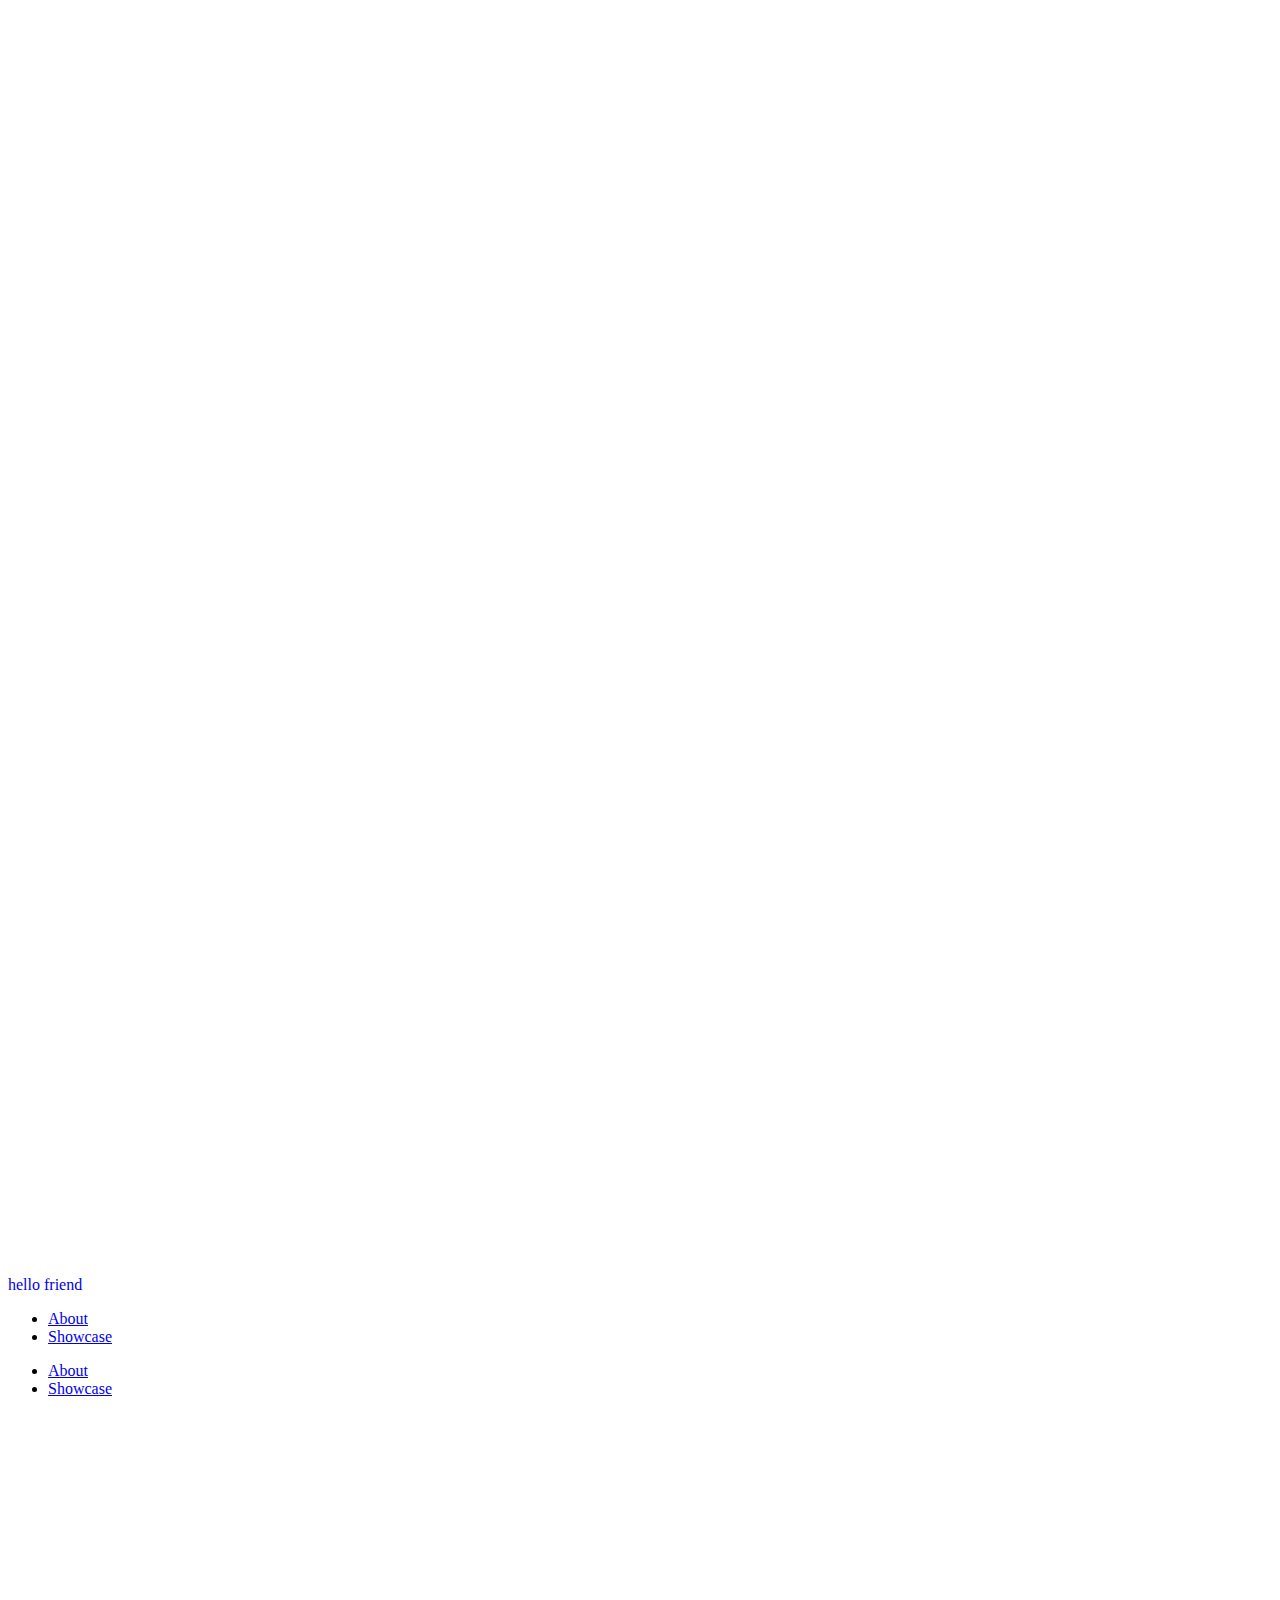
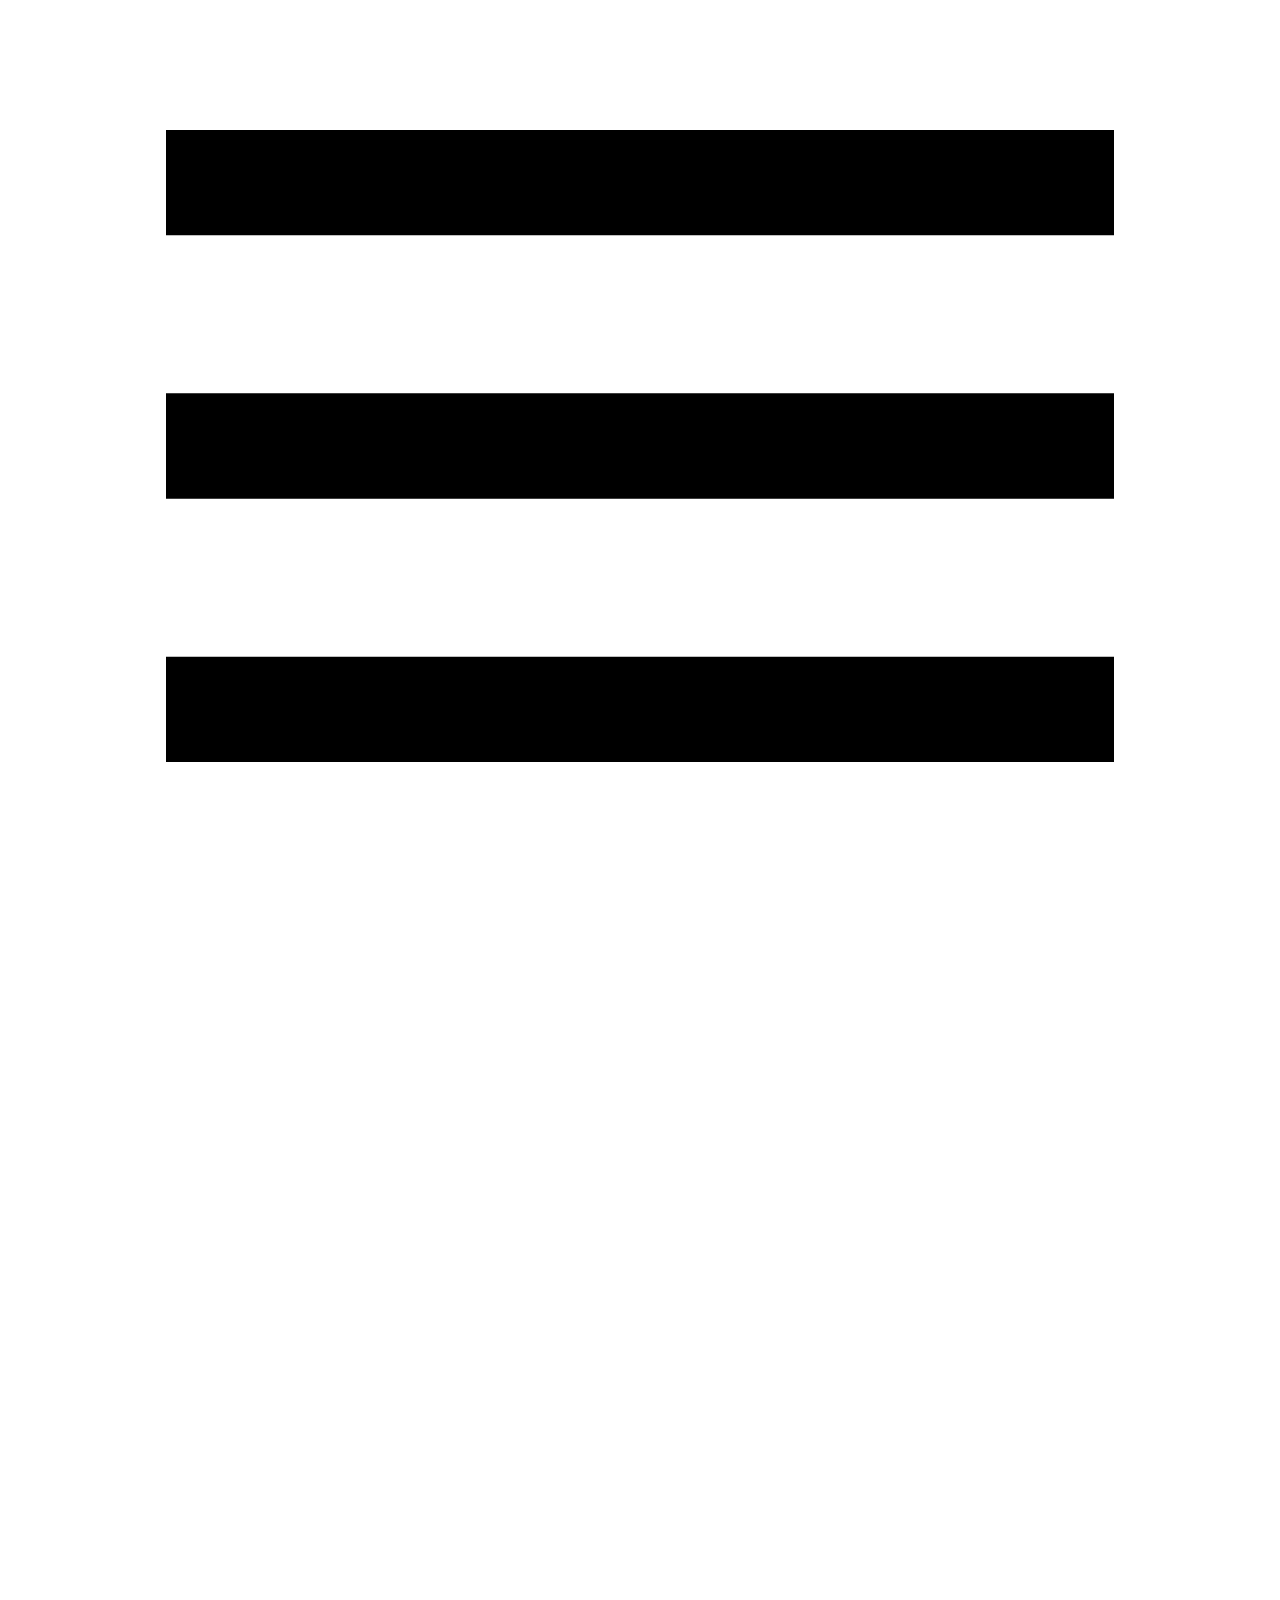
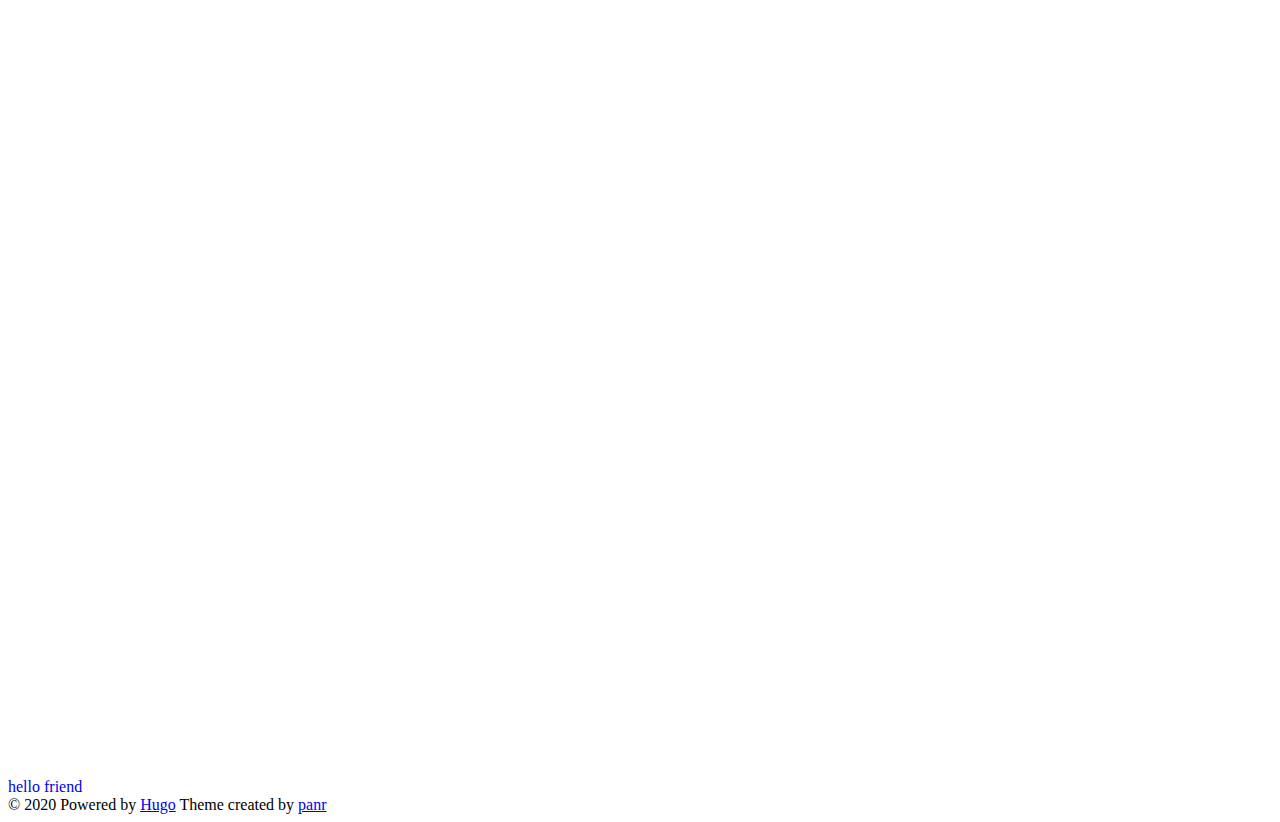
<file: hugotestsite/server/index.html>
<!DOCTYPE html>
<html lang="en">
  <head>
	<meta name="generator" content="Hugo 0.72.0" />
    
      <title>Hello Friend — A simple theme for Hugo</title>
    
    <meta http-equiv="content-type" content="text/html; charset=utf-8">
<meta name="viewport" content="width=device-width, initial-scale=1.0, maximum-scale=1">
<meta name="description" content="A simple theme for Hugo"/>
<meta name="keywords" content=""/>
<meta name="robots" content="noodp"/>
<link rel="canonical" href="http://example.org/" />





<link rel="stylesheet" href="http://example.org/assets/style.css">


<link rel="stylesheet" href="http://example.org/style.css">


<link rel="apple-touch-icon-precomposed" sizes="144x144" href="http://example.org/img/apple-touch-icon-144-precomposed.png">
<link rel="shortcut icon" href="http://example.org/img/favicon.png">


<meta name="twitter:card" content="summary"/>
<meta name="twitter:title" content="Hello Friend"/>
<meta name="twitter:description" content=""/>



<meta property="og:title" content="Hello Friend" />
<meta property="og:description" content="" />
<meta property="og:type" content="website" />
<meta property="og:url" content="http://example.org/" />
<meta property="og:site_name" content="Hello Friend" />



<link rel="alternate" type="application/rss+xml" href="/index.xml" title="Hello Friend" />



  </head>
  <body class="dark-theme">
    <div class="container">
      <header class="header">
  <span class="header__inner">
    <a href="/" class="logo" style="text-decoration: none;">
  
    <span class="logo__mark"><svg xmlns="http://www.w3.org/2000/svg" class="greater-icon" viewBox="0 0 44 44">
  <path fill="none" d="M15 8l14.729 14.382L15 35.367"/>
</svg>
</span>
    <span class="logo__text">hello friend</span>
    <span class="logo__cursor"></span>
  
</a>

    <span class="header__right">
      
        <nav class="menu">
  <ul class="menu__inner menu__inner--desktop">
    
      
        
          <li><a href="/about">About</a></li>
        
      
        
          <li><a href="/showcase">Showcase</a></li>
        
      
      
    
  </ul>

  <ul class="menu__inner menu__inner--mobile">
    
      
        <li><a href="/about">About</a></li>
      
    
      
        <li><a href="/showcase">Showcase</a></li>
      
    
  </ul>
</nav>

        <span class="menu-trigger">
          <svg xmlns="http://www.w3.org/2000/svg" viewBox="0 0 24 24">
            <path d="M0 0h24v24H0z" fill="none"/>
            <path d="M3 18h18v-2H3v2zm0-5h18v-2H3v2zm0-7v2h18V6H3z"/>
          </svg>
        </span>
      
      <span class="theme-toggle">
        <svg class="theme-toggler" width="24" height="24" viewBox="0 0 48 48" fill="none" xmlns="http://www.w3.org/2000/svg">
  <path d="M22 41C32.4934 41 41 32.4934 41 22C41 11.5066 32.4934 3 22
  3C11.5066 3 3 11.5066 3 22C3 32.4934 11.5066 41 22 41ZM7 22C7
  13.7157 13.7157 7 22 7V37C13.7157 37 7 30.2843 7 22Z"/>
</svg>

      </span>
    </span>
  </span>
</header>


      <div class="content">
        
  
  

  
  
    
  
  

  <div class="posts">
    
    <div class="pagination">
  <div class="pagination__buttons">
    
    
  </div>
</div>

  </div>

      </div>

      
        <footer class="footer">
  <div class="footer__inner">
    
      <a href="/" class="logo" style="text-decoration: none;">
  
    <span class="logo__mark"><svg xmlns="http://www.w3.org/2000/svg" class="greater-icon" viewBox="0 0 44 44">
  <path fill="none" d="M15 8l14.729 14.382L15 35.367"/>
</svg>
</span>
    <span class="logo__text">hello friend</span>
    <span class="logo__cursor"></span>
  
</a>

      <div class="copyright">
        <span>© 2020 Powered by <a href="https://gohugo.io" target="_blank" rel="noopener">Hugo</a></span>
        <span>Theme created by <a href="https://twitter.com/panr" target="_blank" rel="noopener">panr</a></span>
      </div>
    
  </div>
</footer>

<script src="http://example.org/assets/main.js"></script>
<script src="http://example.org/assets/prism.js"></script>


      
    </div>

    
  </body>
</html>
</file>
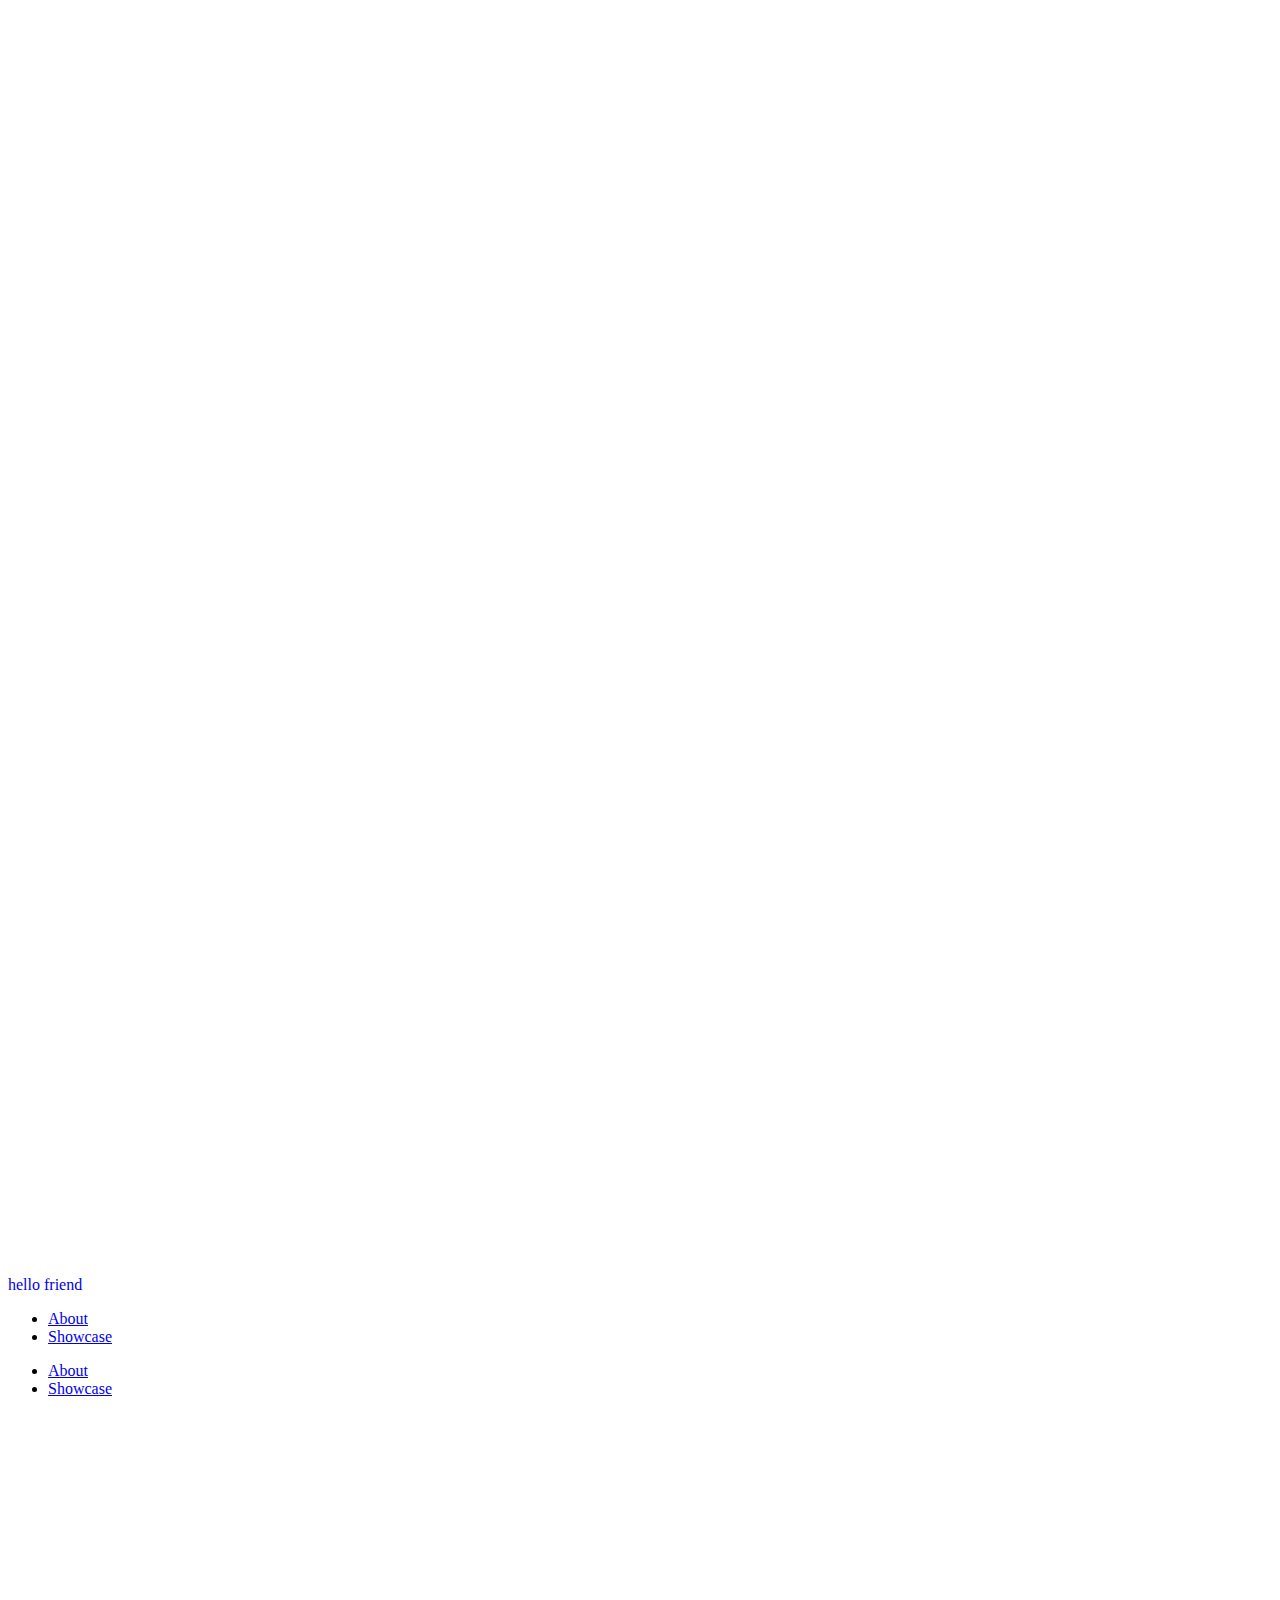
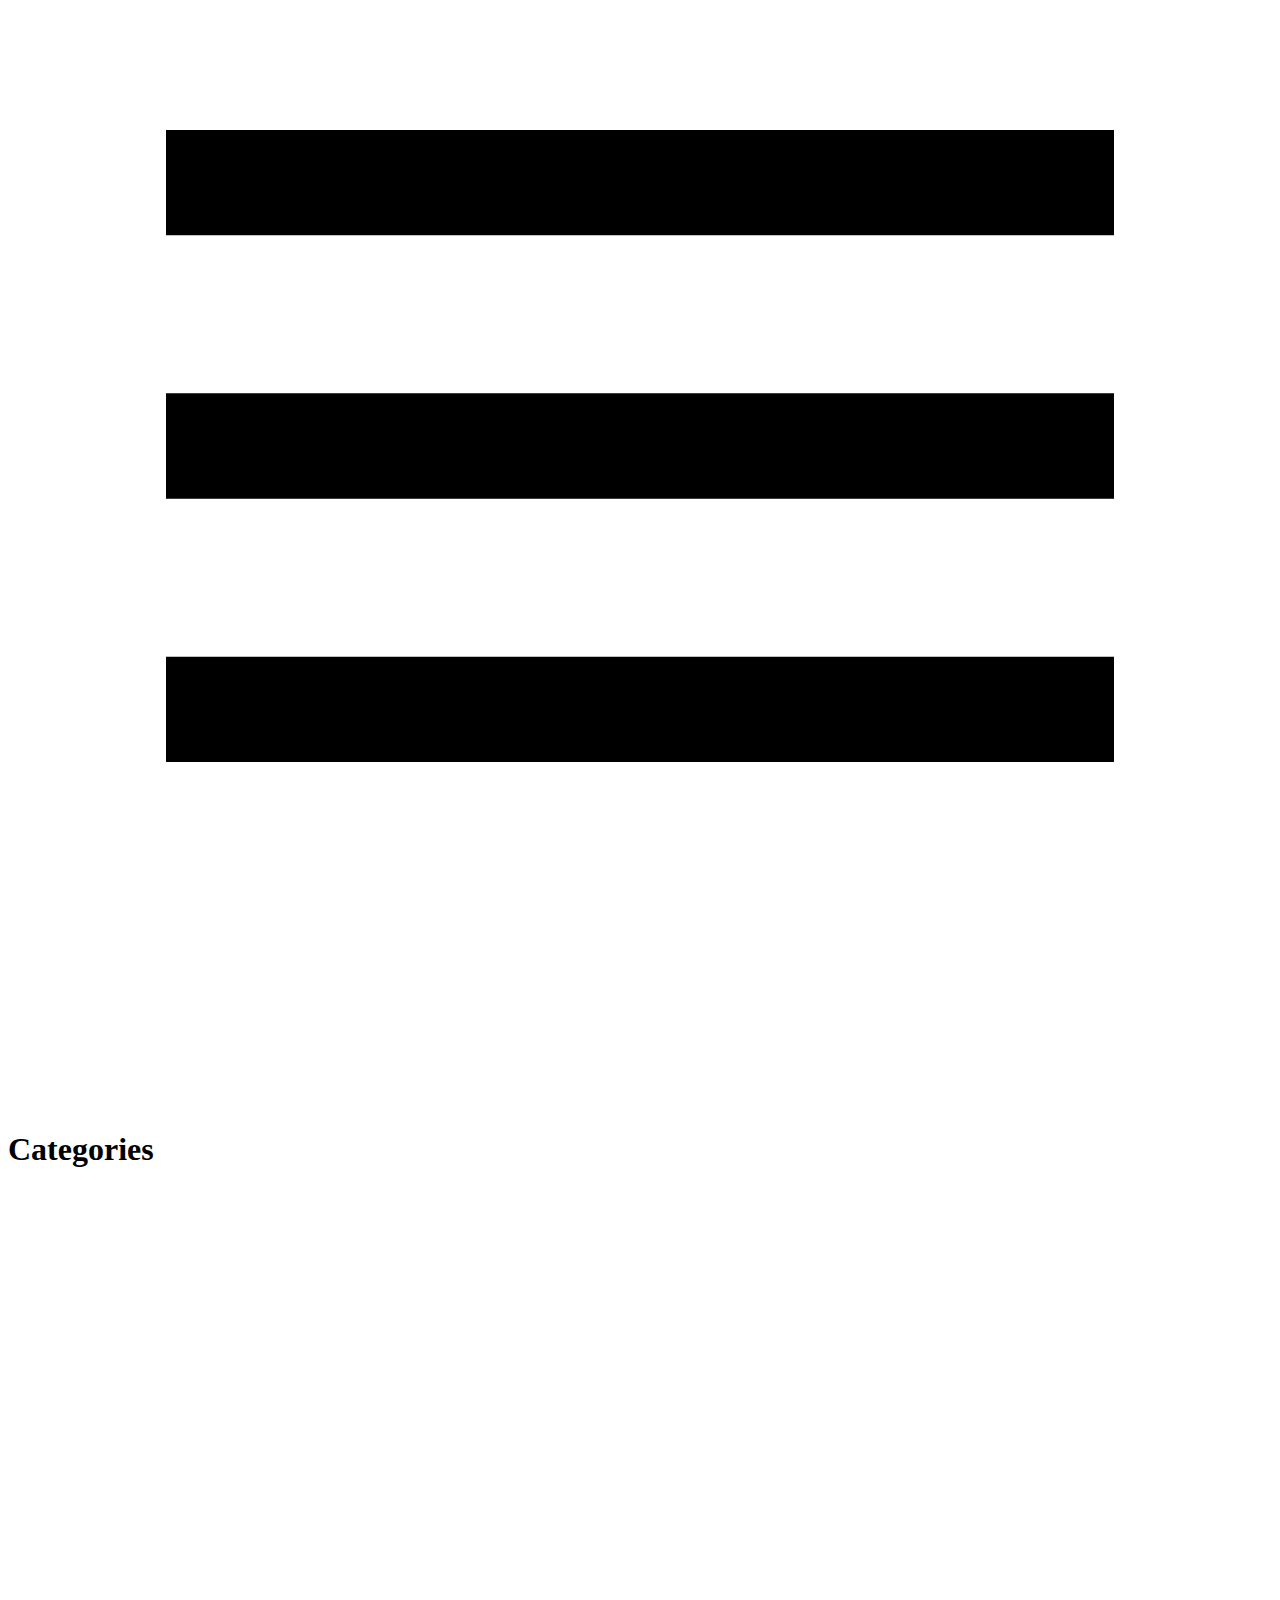
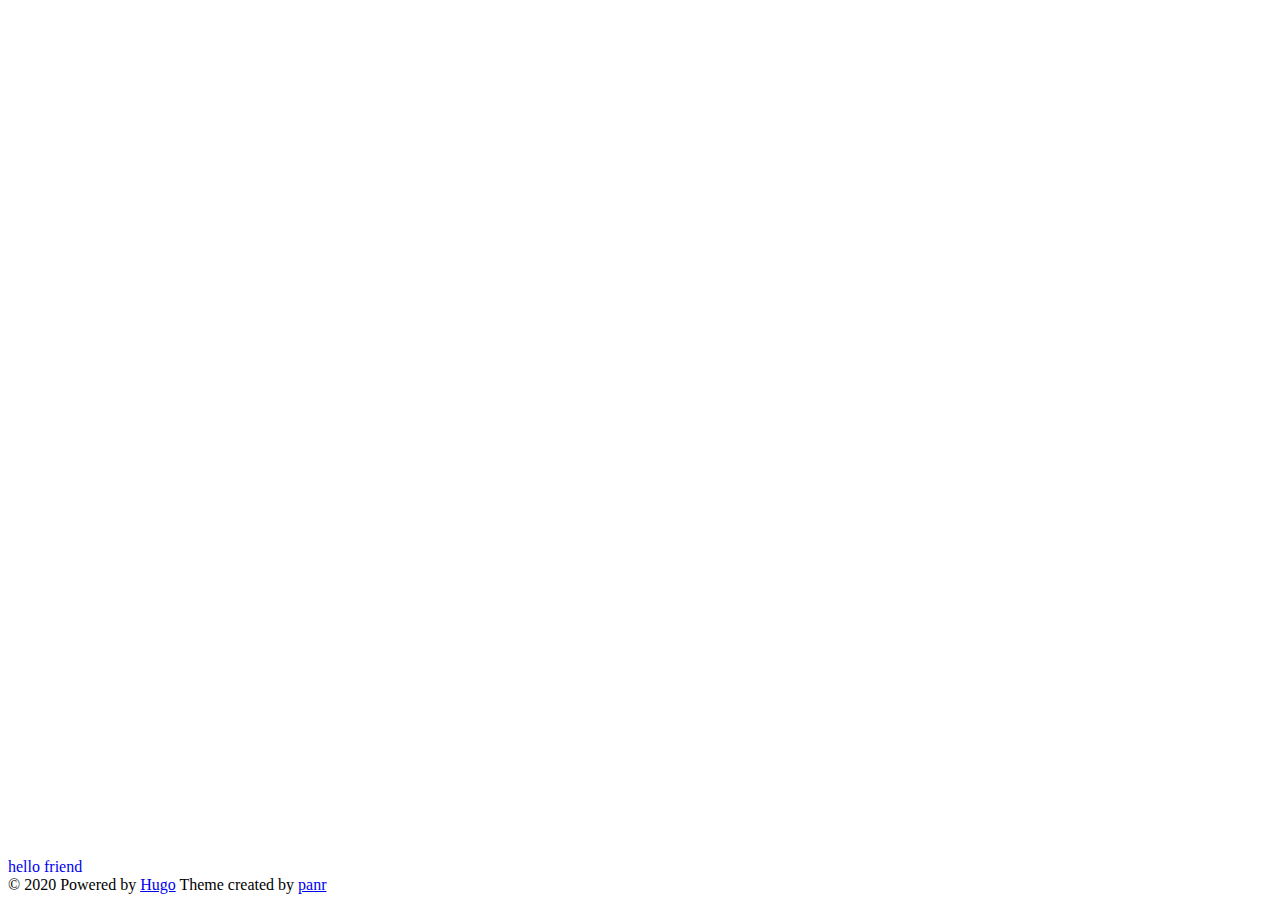
<file: hugotestsite/server/categories/index.html>
<!DOCTYPE html>
<html lang="en">
  <head>
    
      <title>Categories :: Hello Friend — A simple theme for Hugo</title>
    
    <meta http-equiv="content-type" content="text/html; charset=utf-8">
<meta name="viewport" content="width=device-width, initial-scale=1.0, maximum-scale=1">
<meta name="description" content=""/>
<meta name="keywords" content=""/>
<meta name="robots" content="noodp"/>
<link rel="canonical" href="http://example.org/categories/" />





<link rel="stylesheet" href="http://example.org/assets/style.css">


<link rel="stylesheet" href="http://example.org/style.css">


<link rel="apple-touch-icon-precomposed" sizes="144x144" href="http://example.org/img/apple-touch-icon-144-precomposed.png">
<link rel="shortcut icon" href="http://example.org/img/favicon.png">


<meta name="twitter:card" content="summary"/>
<meta name="twitter:title" content="Categories"/>
<meta name="twitter:description" content=""/>



<meta property="og:title" content="Categories" />
<meta property="og:description" content="" />
<meta property="og:type" content="website" />
<meta property="og:url" content="http://example.org/categories/" />
<meta property="og:site_name" content="Hello Friend" />



<link rel="alternate" type="application/rss+xml" href="/categories/index.xml" title="Hello Friend" />



  </head>
  <body class="dark-theme">
    <div class="container">
      <header class="header">
  <span class="header__inner">
    <a href="/" class="logo" style="text-decoration: none;">
  
    <span class="logo__mark"><svg xmlns="http://www.w3.org/2000/svg" class="greater-icon" viewBox="0 0 44 44">
  <path fill="none" d="M15 8l14.729 14.382L15 35.367"/>
</svg>
</span>
    <span class="logo__text">hello friend</span>
    <span class="logo__cursor"></span>
  
</a>

    <span class="header__right">
      
        <nav class="menu">
  <ul class="menu__inner menu__inner--desktop">
    
      
        
          <li><a href="/about">About</a></li>
        
      
        
          <li><a href="/showcase">Showcase</a></li>
        
      
      
    
  </ul>

  <ul class="menu__inner menu__inner--mobile">
    
      
        <li><a href="/about">About</a></li>
      
    
      
        <li><a href="/showcase">Showcase</a></li>
      
    
  </ul>
</nav>

        <span class="menu-trigger">
          <svg xmlns="http://www.w3.org/2000/svg" viewBox="0 0 24 24">
            <path d="M0 0h24v24H0z" fill="none"/>
            <path d="M3 18h18v-2H3v2zm0-5h18v-2H3v2zm0-7v2h18V6H3z"/>
          </svg>
        </span>
      
      <span class="theme-toggle">
        <svg class="theme-toggler" width="24" height="24" viewBox="0 0 48 48" fill="none" xmlns="http://www.w3.org/2000/svg">
  <path d="M22 41C32.4934 41 41 32.4934 41 22C41 11.5066 32.4934 3 22
  3C11.5066 3 3 11.5066 3 22C3 32.4934 11.5066 41 22 41ZM7 22C7
  13.7157 13.7157 7 22 7V37C13.7157 37 7 30.2843 7 22Z"/>
</svg>

      </span>
    </span>
  </span>
</header>


      <div class="content">
        

<div class="terms">
  <h1>Categories</h1>
  <ul class="terms__list">
    
    
  </ul>
</div>

      </div>

      
        <footer class="footer">
  <div class="footer__inner">
    
      <a href="/" class="logo" style="text-decoration: none;">
  
    <span class="logo__mark"><svg xmlns="http://www.w3.org/2000/svg" class="greater-icon" viewBox="0 0 44 44">
  <path fill="none" d="M15 8l14.729 14.382L15 35.367"/>
</svg>
</span>
    <span class="logo__text">hello friend</span>
    <span class="logo__cursor"></span>
  
</a>

      <div class="copyright">
        <span>© 2020 Powered by <a href="https://gohugo.io" target="_blank" rel="noopener">Hugo</a></span>
        <span>Theme created by <a href="https://twitter.com/panr" target="_blank" rel="noopener">panr</a></span>
      </div>
    
  </div>
</footer>

<script src="http://example.org/assets/main.js"></script>
<script src="http://example.org/assets/prism.js"></script>


      
    </div>

    
  </body>
</html>
</file>
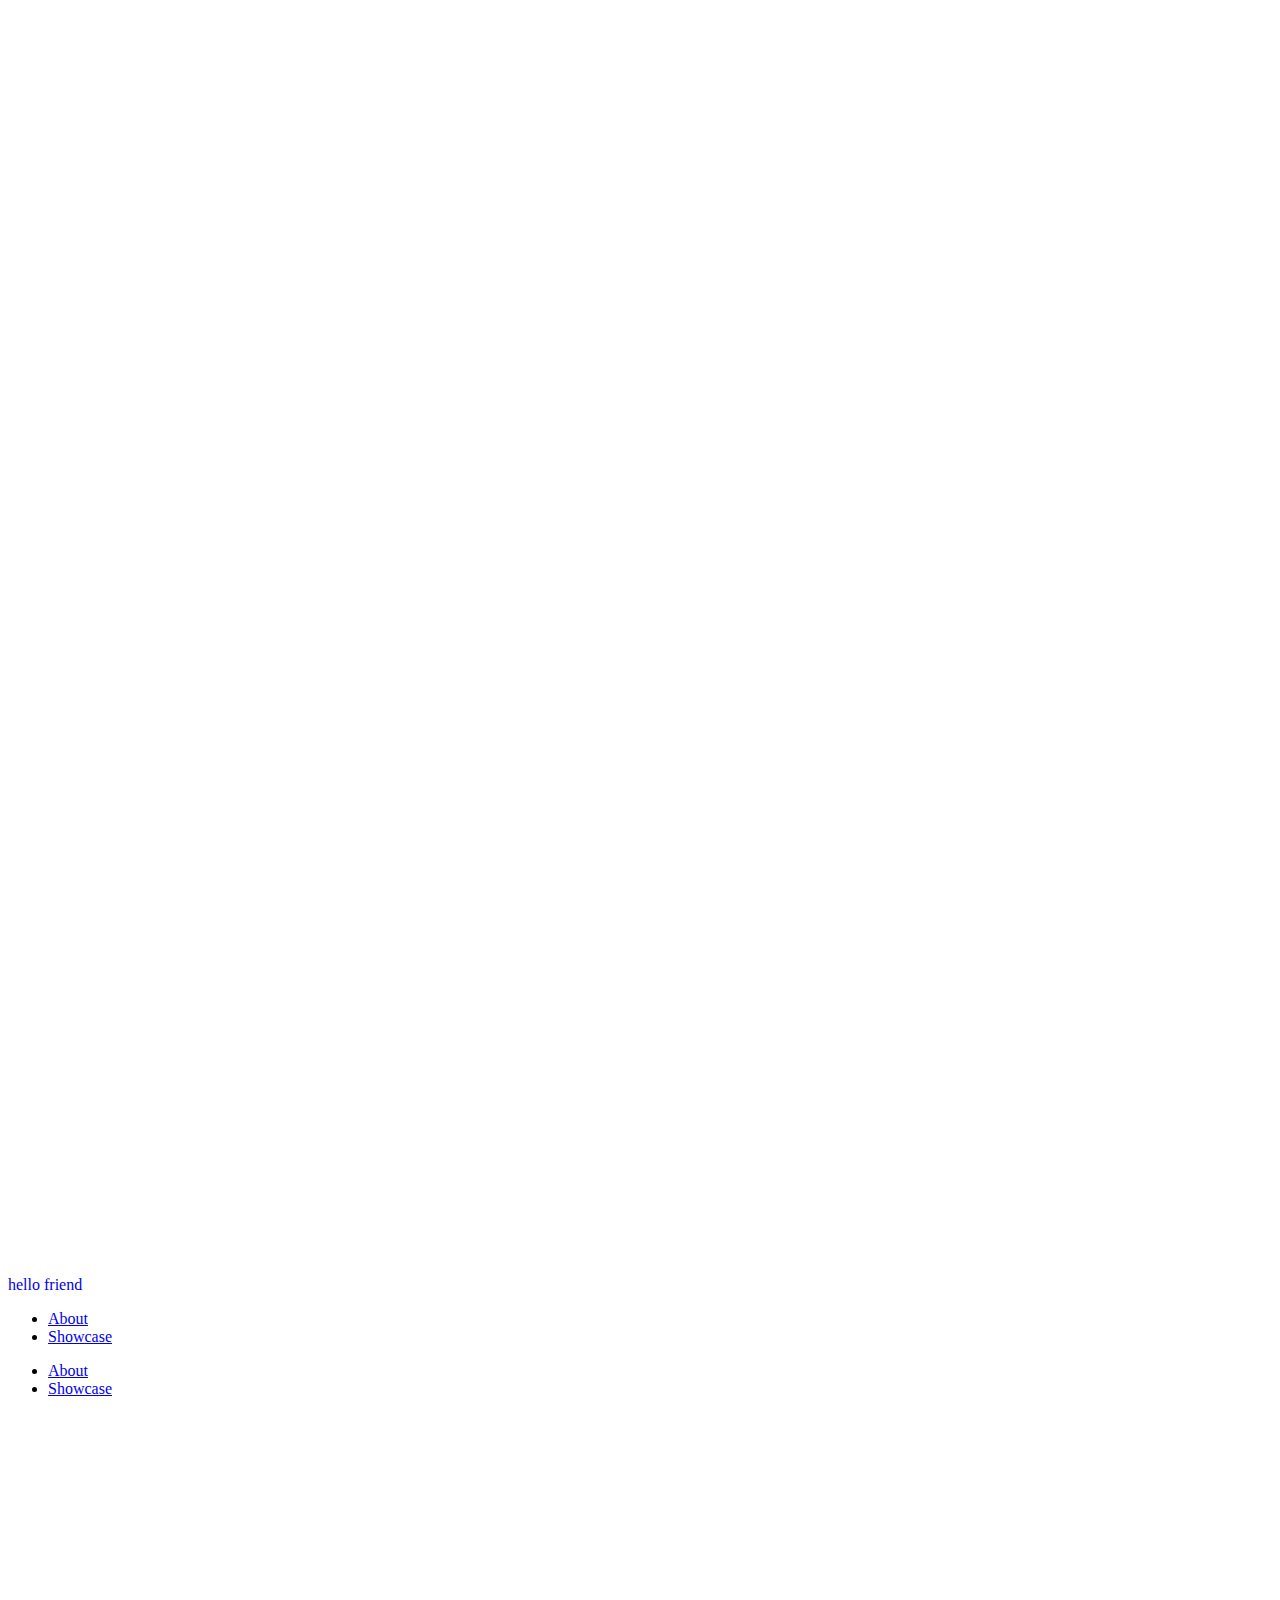
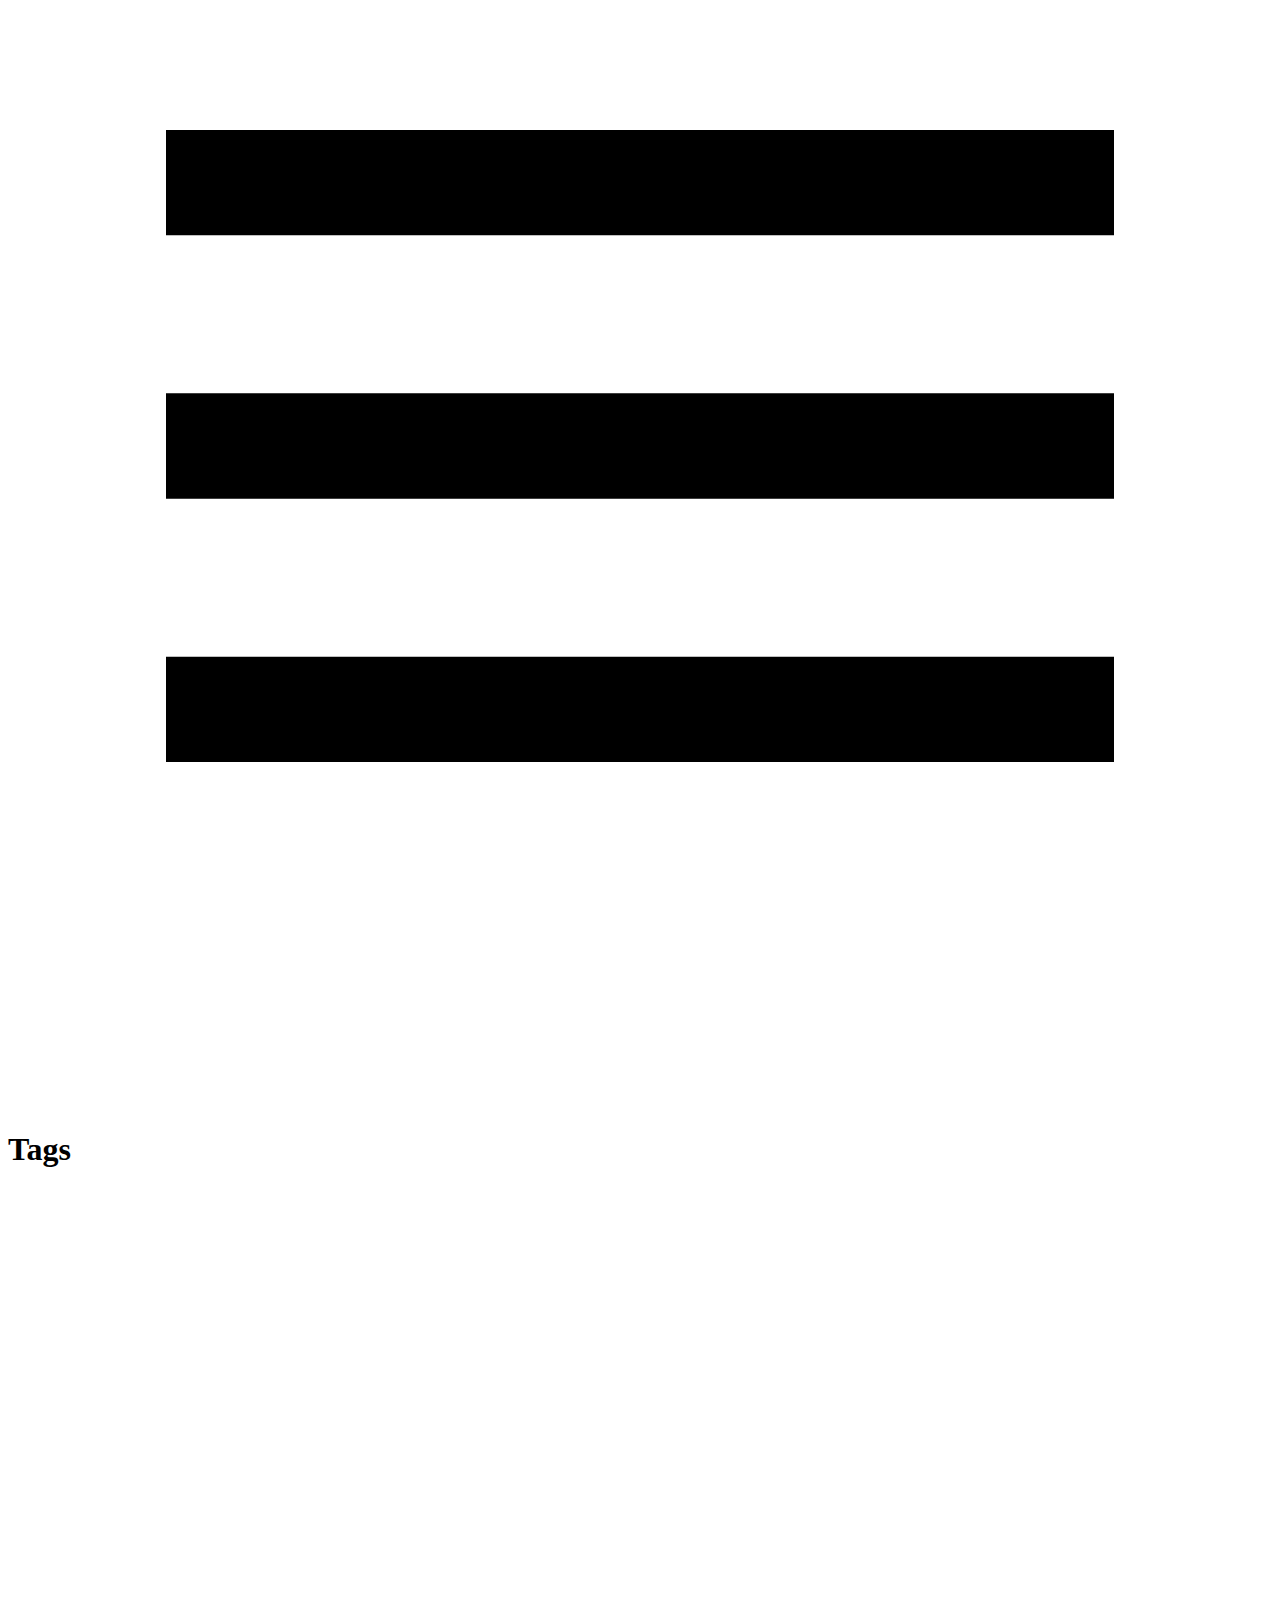
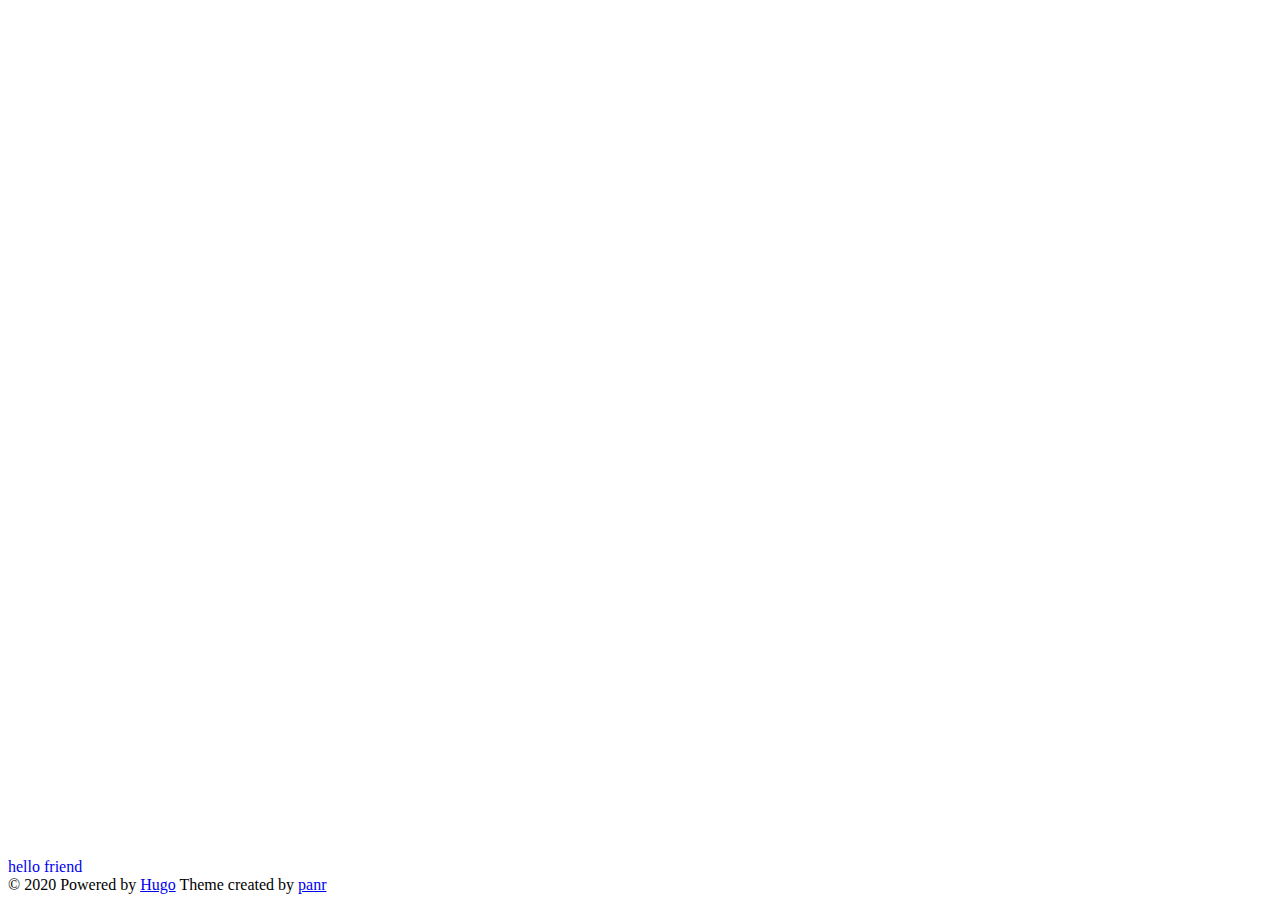
<file: hugotestsite/server/tags/index.html>
<!DOCTYPE html>
<html lang="en">
  <head>
    
      <title>Tags :: Hello Friend — A simple theme for Hugo</title>
    
    <meta http-equiv="content-type" content="text/html; charset=utf-8">
<meta name="viewport" content="width=device-width, initial-scale=1.0, maximum-scale=1">
<meta name="description" content=""/>
<meta name="keywords" content=""/>
<meta name="robots" content="noodp"/>
<link rel="canonical" href="http://example.org/tags/" />





<link rel="stylesheet" href="http://example.org/assets/style.css">


<link rel="stylesheet" href="http://example.org/style.css">


<link rel="apple-touch-icon-precomposed" sizes="144x144" href="http://example.org/img/apple-touch-icon-144-precomposed.png">
<link rel="shortcut icon" href="http://example.org/img/favicon.png">


<meta name="twitter:card" content="summary"/>
<meta name="twitter:title" content="Tags"/>
<meta name="twitter:description" content=""/>



<meta property="og:title" content="Tags" />
<meta property="og:description" content="" />
<meta property="og:type" content="website" />
<meta property="og:url" content="http://example.org/tags/" />
<meta property="og:site_name" content="Hello Friend" />



<link rel="alternate" type="application/rss+xml" href="/tags/index.xml" title="Hello Friend" />



  </head>
  <body class="dark-theme">
    <div class="container">
      <header class="header">
  <span class="header__inner">
    <a href="/" class="logo" style="text-decoration: none;">
  
    <span class="logo__mark"><svg xmlns="http://www.w3.org/2000/svg" class="greater-icon" viewBox="0 0 44 44">
  <path fill="none" d="M15 8l14.729 14.382L15 35.367"/>
</svg>
</span>
    <span class="logo__text">hello friend</span>
    <span class="logo__cursor"></span>
  
</a>

    <span class="header__right">
      
        <nav class="menu">
  <ul class="menu__inner menu__inner--desktop">
    
      
        
          <li><a href="/about">About</a></li>
        
      
        
          <li><a href="/showcase">Showcase</a></li>
        
      
      
    
  </ul>

  <ul class="menu__inner menu__inner--mobile">
    
      
        <li><a href="/about">About</a></li>
      
    
      
        <li><a href="/showcase">Showcase</a></li>
      
    
  </ul>
</nav>

        <span class="menu-trigger">
          <svg xmlns="http://www.w3.org/2000/svg" viewBox="0 0 24 24">
            <path d="M0 0h24v24H0z" fill="none"/>
            <path d="M3 18h18v-2H3v2zm0-5h18v-2H3v2zm0-7v2h18V6H3z"/>
          </svg>
        </span>
      
      <span class="theme-toggle">
        <svg class="theme-toggler" width="24" height="24" viewBox="0 0 48 48" fill="none" xmlns="http://www.w3.org/2000/svg">
  <path d="M22 41C32.4934 41 41 32.4934 41 22C41 11.5066 32.4934 3 22
  3C11.5066 3 3 11.5066 3 22C3 32.4934 11.5066 41 22 41ZM7 22C7
  13.7157 13.7157 7 22 7V37C13.7157 37 7 30.2843 7 22Z"/>
</svg>

      </span>
    </span>
  </span>
</header>


      <div class="content">
        

<div class="terms">
  <h1>Tags</h1>
  <ul class="terms__list">
    
    
  </ul>
</div>

      </div>

      
        <footer class="footer">
  <div class="footer__inner">
    
      <a href="/" class="logo" style="text-decoration: none;">
  
    <span class="logo__mark"><svg xmlns="http://www.w3.org/2000/svg" class="greater-icon" viewBox="0 0 44 44">
  <path fill="none" d="M15 8l14.729 14.382L15 35.367"/>
</svg>
</span>
    <span class="logo__text">hello friend</span>
    <span class="logo__cursor"></span>
  
</a>

      <div class="copyright">
        <span>© 2020 Powered by <a href="https://gohugo.io" target="_blank" rel="noopener">Hugo</a></span>
        <span>Theme created by <a href="https://twitter.com/panr" target="_blank" rel="noopener">panr</a></span>
      </div>
    
  </div>
</footer>

<script src="http://example.org/assets/main.js"></script>
<script src="http://example.org/assets/prism.js"></script>


      
    </div>

    
  </body>
</html>
</file>
